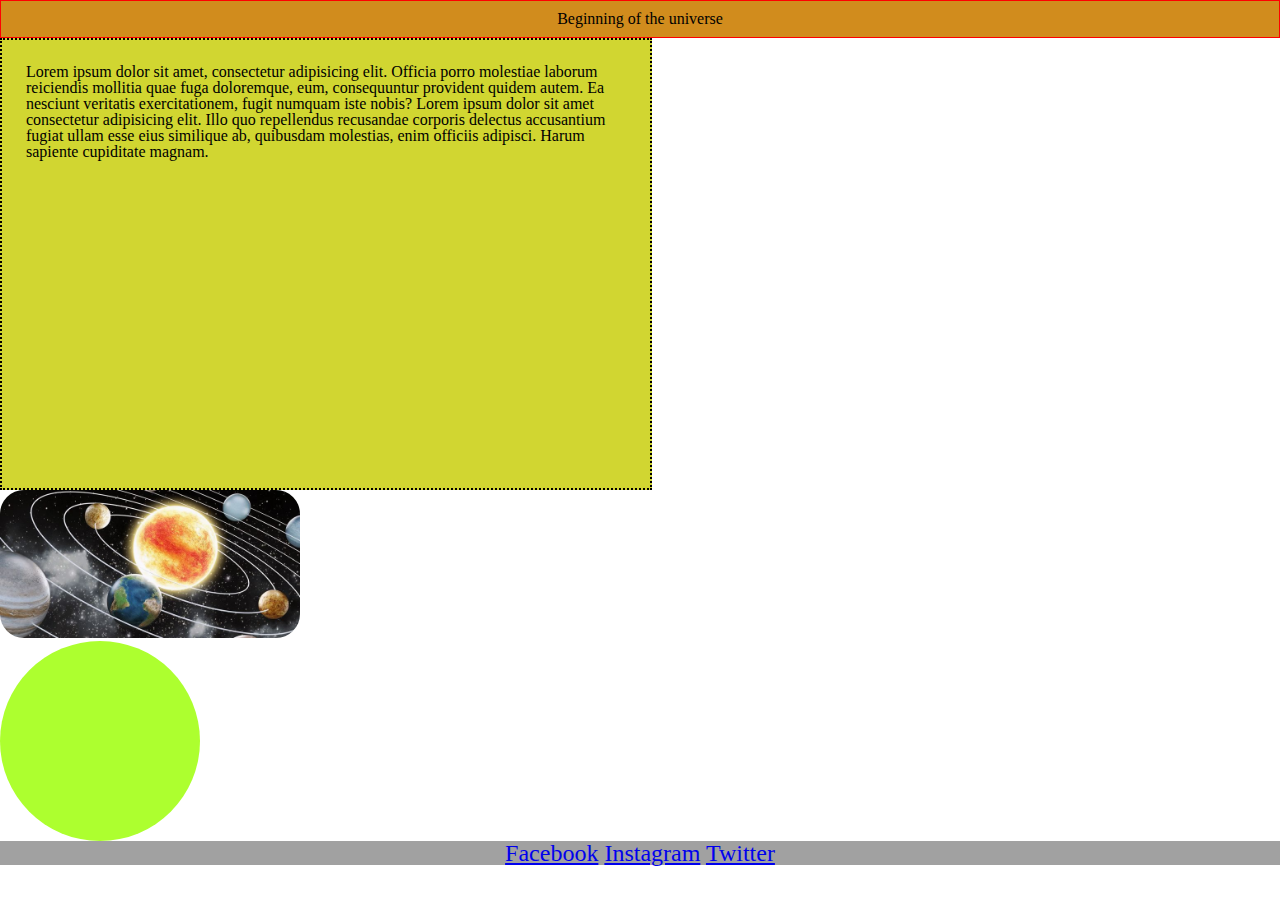
<file: block-BHaaap/index.html>
<!---

### Create a web page with the following characteristics:

1. Heading element(h1) should be at the top of the page.
2. After the heading, there should be a paragraph.
3. After the paragraph add an image having all the corner rounded.
4. Below the image, there should be a circle with red background.
5. At the bottom of the page, there must be a footer containing few links.
6. The H1 has 1px red solid borders, background color #D18C1D, and 10px of space between the content and the border (padding)
7. The paragraph is contained in 600px by 400px boxes with 2px black dotted borders and background color #D1D631
8. Links have a 3px blue dashed border on the bottom only and background color web 

- Using CSS resets is necessary.
- Use semantic tags and keep the nesting and indentation proper.

--->
<!DOCTYPE html>
<html lang="en">
<head>
    <meta charset="UTF-8">
    <meta http-equiv="X-UA-Compatible" content="IE=edge">
    <meta name="viewport" content="width=device-width, initial-scale=1.0">
    <link rel="stylesheet" href="stylesheet.css">
    <title>assignment level 1 | box model</title>
    <header>
        <h1>Beginning of the universe</h1>
        <main>
            <section>
        <p class="box">Lorem ipsum dolor sit amet, consectetur adipisicing elit. Officia porro molestiae laborum reiciendis mollitia quae fuga doloremque, 
        eum, consequuntur provident quidem autem. Ea nesciunt veritatis exercitationem, fugit numquam iste nobis?
        Lorem ipsum dolor sit amet consectetur adipisicing elit. Illo quo repellendus recusandae corporis delectus accusantium fugiat ullam esse eius
        similique ab, quibusdam molestias, enim officiis adipisci. Harum sapiente cupiditate magnam.</p>
        <img src="media/solar system.jpg" alt="solar system">
        <div class="circle"></div>
        </section>
        </main>
    </header>
    <footer class="footer">
        <div>
            <a href="#">Facebook</a>
            <a href="#">Instagram</a>
            <a href="#">Twitter</a>
        </div>        
    </footer>
</head>
<body>
    
</body>
</html>
</file>
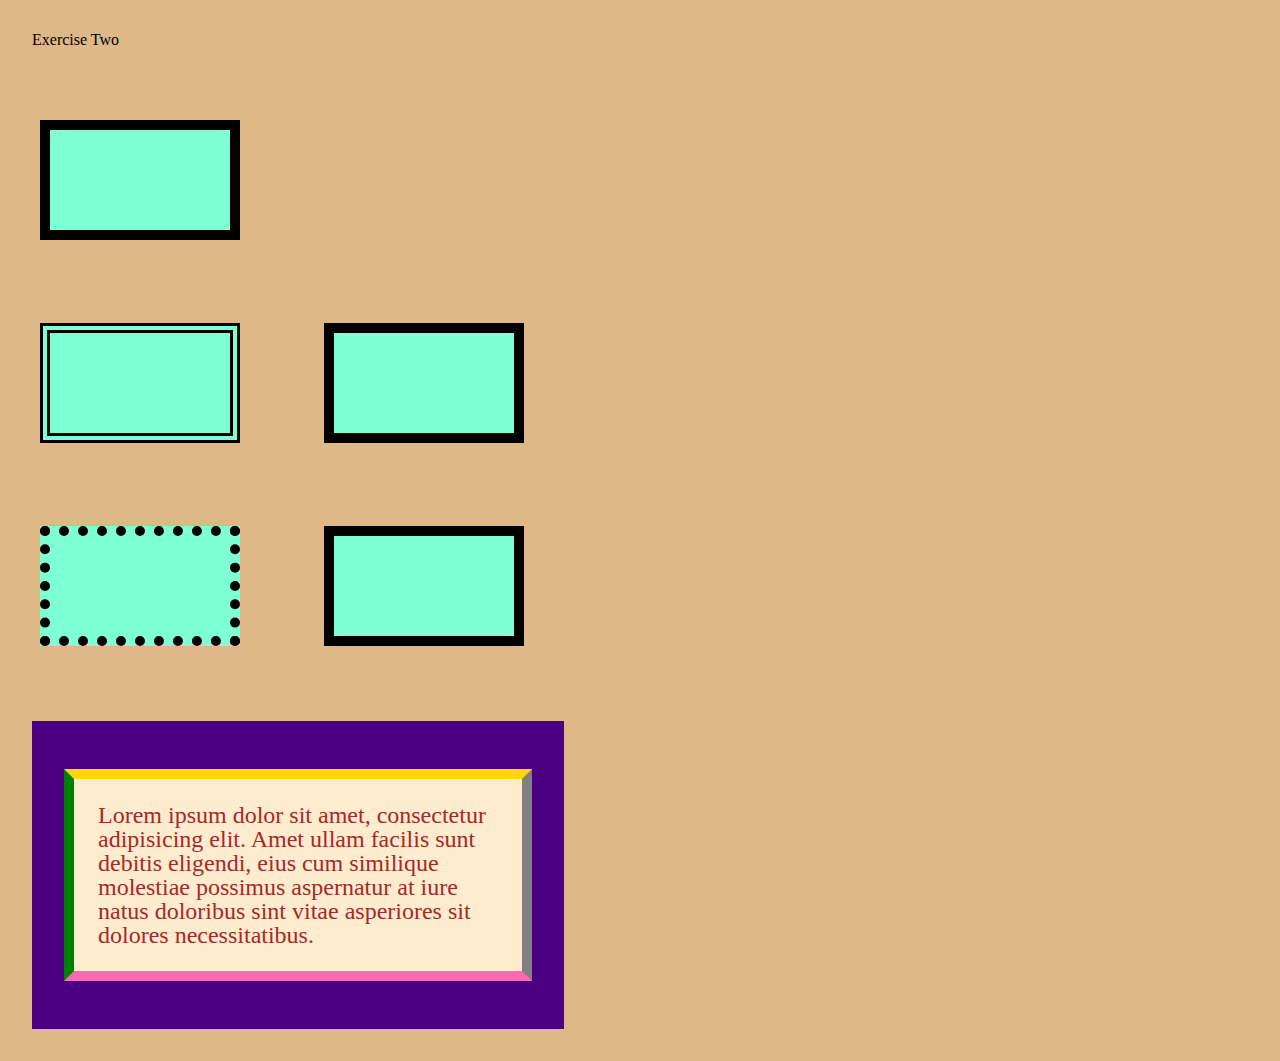
<file: block-BHaaaq/index.html>
<!---
### Create a page according to the layout shown below

![Box Model Exercise 2](https://raw.githubusercontent.com/suraj122/AC-STYLE-images/master/box-model/ex-2.png)
- Using CSS resets is necessary.
- Use semantic tags and keep the nesting and indentation proper.
--->
<!DOCTYPE html>
<html lang="en">
<head>
    <meta charset="UTF-8">
    <meta http-equiv="X-UA-Compatible" content="IE=edge">
    <meta name="viewport" content="width=device-width, initial-scale=1.0">
    <link rel="stylesheet" href="stylesheet.css">
    <title>assignment 2 | layout</title>
</head>
<body>
    <header>
        <h1>Exercise Two</h1>
    </header>
        <main>
            <section>
                <div class="box solid"></div>
                <div>
                <div class="box double"></div>
                <div class="box dashesd"></div>
                </div>  
                <div>
                <div class="box dotted"></div>
                <div class="box no-border"></div>
                </div>
        </main>
            </section>
            <section>
                <div class="para-container">
                    <p>Lorem ipsum dolor sit amet, consectetur adipisicing elit. Amet ullam facilis sunt debitis eligendi, eius cum similique molestiae possimus aspernatur at iure natus doloribus sint vitae asperiores sit dolores necessitatibus.</p>
                </div>
            </section>
</body>
</html>
</file>
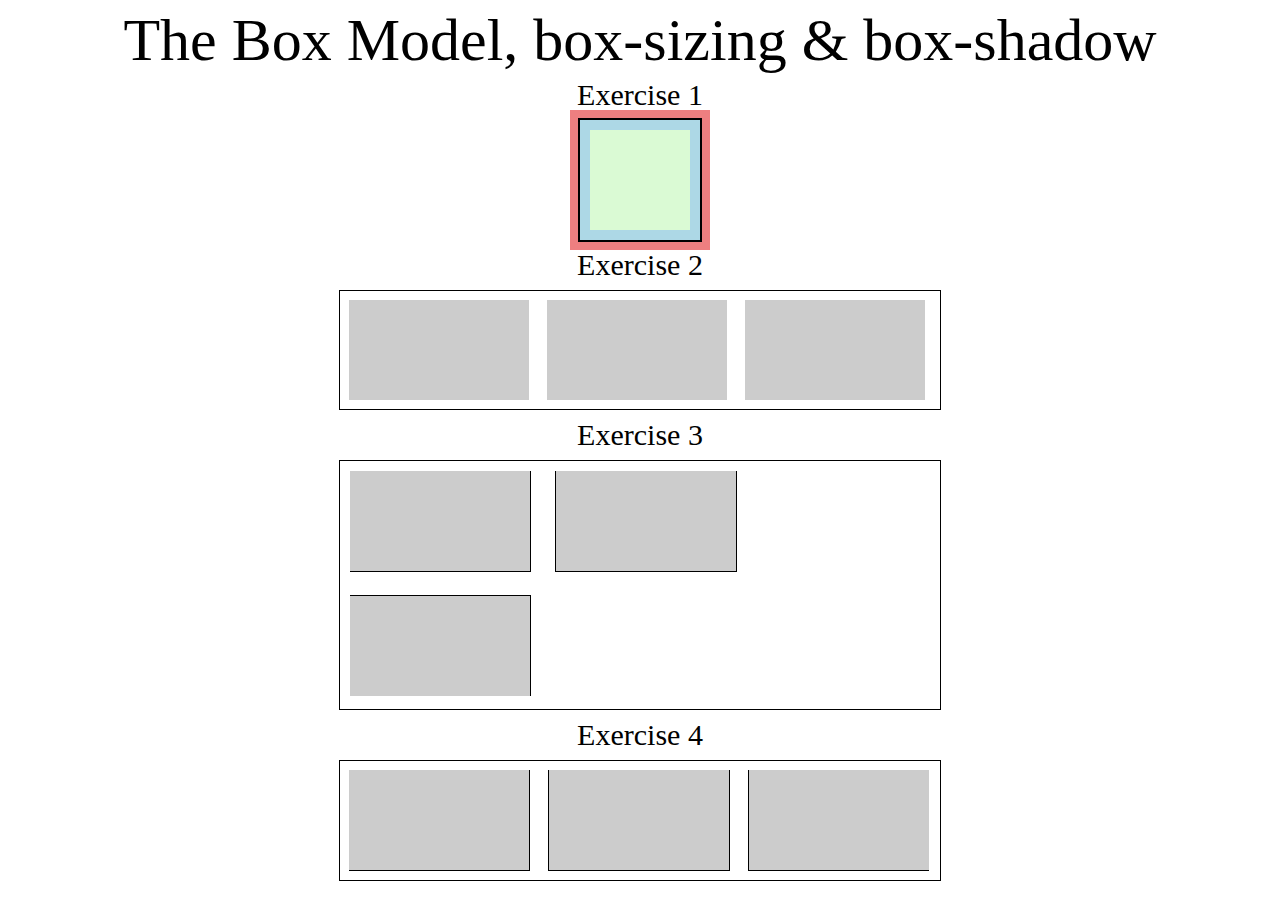
<file: block-BHaaau/index.html>
<!---
### Create a page according to the layout shown below

![Box Model Exercise 6](https://raw.githubusercontent.com/suraj122/AC-STYLE-images/master/box-model/ex-6.png)

#### Problems for exercise 2 in the layout

- Each parent container has width of 600px and border of 1px;
- Each children box has width 180px and height 100px as well as margin of 10px;
- Each child box which is having border has border-width 1px.
- Note in the first container the boxes do not have any border.

- Using CSS resets is necessary.
- Use semantic tags and keep the nesting and indentation proper.
--->
<!DOCTYPE html>
<html lang="en">
<head>
    <meta charset="UTF-8">
    <meta http-equiv="X-UA-Compatible" content="IE=edge">
    <meta name="viewport" content="width=device-width, initial-scale=1.0">
    <link rel="stylesheet" href="stylesheet.css">
    <title>assignment 3 | box Model sizing & shadow</title>
</head>
<body>
    <header>The Box Model, box-sizing & box-shadow</header>
    <main>
        <h1>Exercise 1</h1>
        <div class="box"></div>
    </main>
    <h2>Exercise 2</h2>
    <div class="border">
        <div class="box1"></div>
        <div class="box1"></div>
        <div class="box1"></div>
    </div>
    <h2>Exercise 3</h2>
    <div class="border1">
        <div class="box2"></div>
        <div class="box3"></div>
        <div class="box4"></div>
    </div>
    <h2>Exercise 4</h2>
    <div class="border">
        <span class="box1 box_border_1"></span>
        <span class="box1 box_border_2"></span>
        <span class="box1 box_border_3"></span>
    </div>
</body>
</html>
</file>
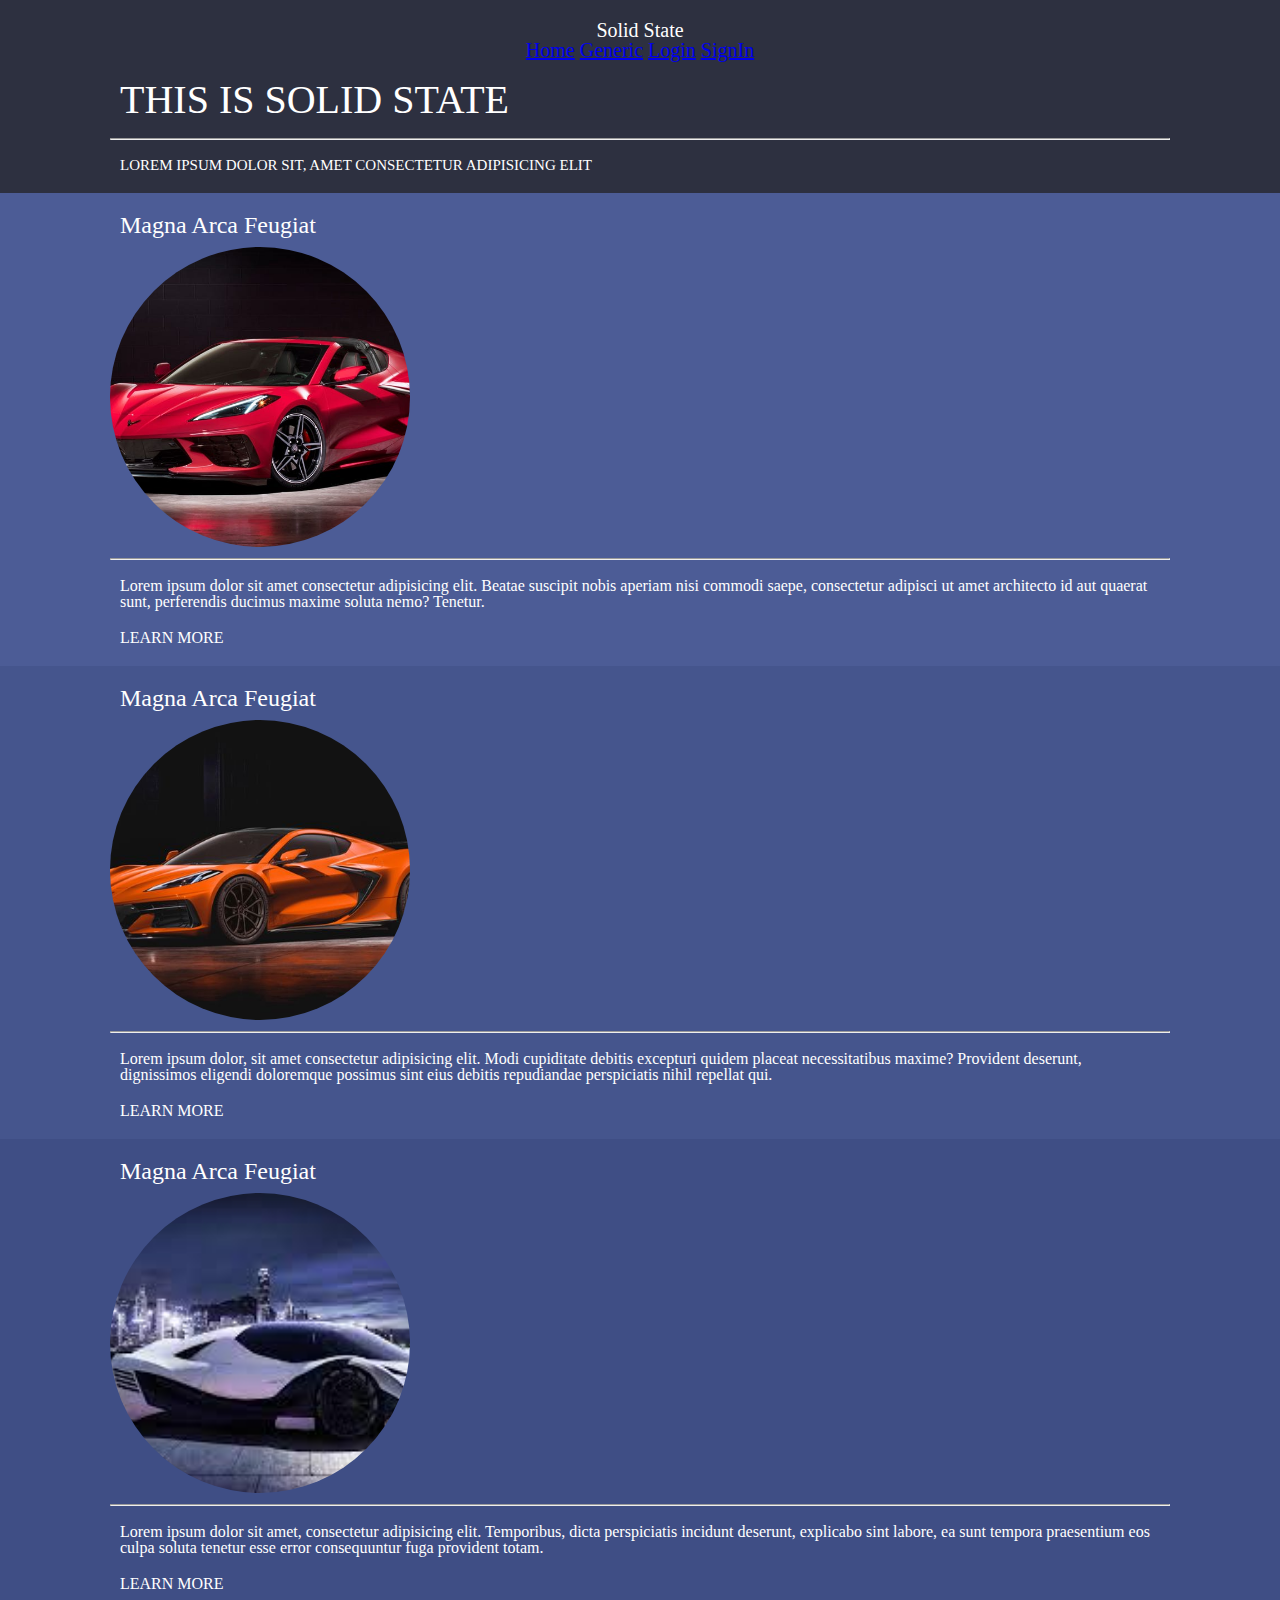
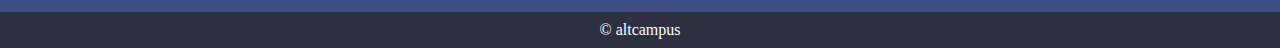
<file: block-BHaaav/index.html>
<!---
### Create a page according to the layout shown below

![Box Model Exercise 7](https://raw.githubusercontent.com/suraj122/AC-STYLE-images/master/box-model/ex-7.png)

- Using CSS resets is necessary.
- Use semantic tags and keep the nesting and indentation proper.

--->
<!DOCTYPE html>
<html lang="en">
<head>
    <meta charset="UTF-8">
    <meta http-equiv="X-UA-Compatible" content="IE=edge">
    <meta name="viewport" content="width=device-width, initial-scale=1.0">
    <link rel="stylesheet" href="stylesheet.css">
    <title>Assignment 4 | box model</title>
</head>
<body>
    <header>
        <div class="margin">
    <div class="solid">
            <h1>Solid State</h1>
        <div>
            <a href="#">Home</a>
            <a href="#">Generic</a>
            <a href="#">login</a>
            <a href="#">SignIn</a>
        </div>
    </div>
        <h2>This is solid State</h2>
        <hr>
        <h3>Lorem ipsum dolor sit, amet consectetur adipisicing elit</h3>
        </div>
    </div>
    </header>
    <section>
        <div class="margin">
        <h4>Magna Arca Feugiat</h4>
        <img src="media/car1.jpeg" alt="car1">
        <hr>
        <p>Lorem ipsum dolor sit amet consectetur adipisicing elit. Beatae suscipit nobis aperiam nisi commodi saepe, consectetur adipisci ut amet architecto id aut quaerat sunt, perferendis ducimus maxime soluta nemo? Tenetur.</p>
        <p>LEARN MORE</p>
        </div>
    </section>
    <section class="section1">
        <div class="margin">
        <h4>Magna Arca Feugiat</h4>
        <img src="media/Car2.jpg" alt="Car2">
        <hr>
        <p>Lorem ipsum dolor, sit amet consectetur adipisicing elit. Modi cupiditate debitis excepturi quidem placeat necessitatibus maxime? Provident deserunt, dignissimos eligendi doloremque possimus sint eius debitis repudiandae perspiciatis nihil repellat qui.</p>
        <P>LEARN MORE</P>
        </div>
    </section>
    <section class="section2">
        <div class="margin">
        <h4>Magna Arca Feugiat</h4>
        <img src="media/car3.jpeg" alt="car3">
        <hr>
        <p>Lorem ipsum dolor sit amet, consectetur adipisicing elit. Temporibus, dicta perspiciatis incidunt deserunt, explicabo sint labore, ea sunt tempora praesentium eos culpa soluta tenetur esse error consequuntur fuga provident totam.</p>
        <p>LEARN MORE</p>
        </div>
    </section>
    <footer>
        <small>&copy; altcampus</small>
    </footer> 
</body>
</html>
</file>
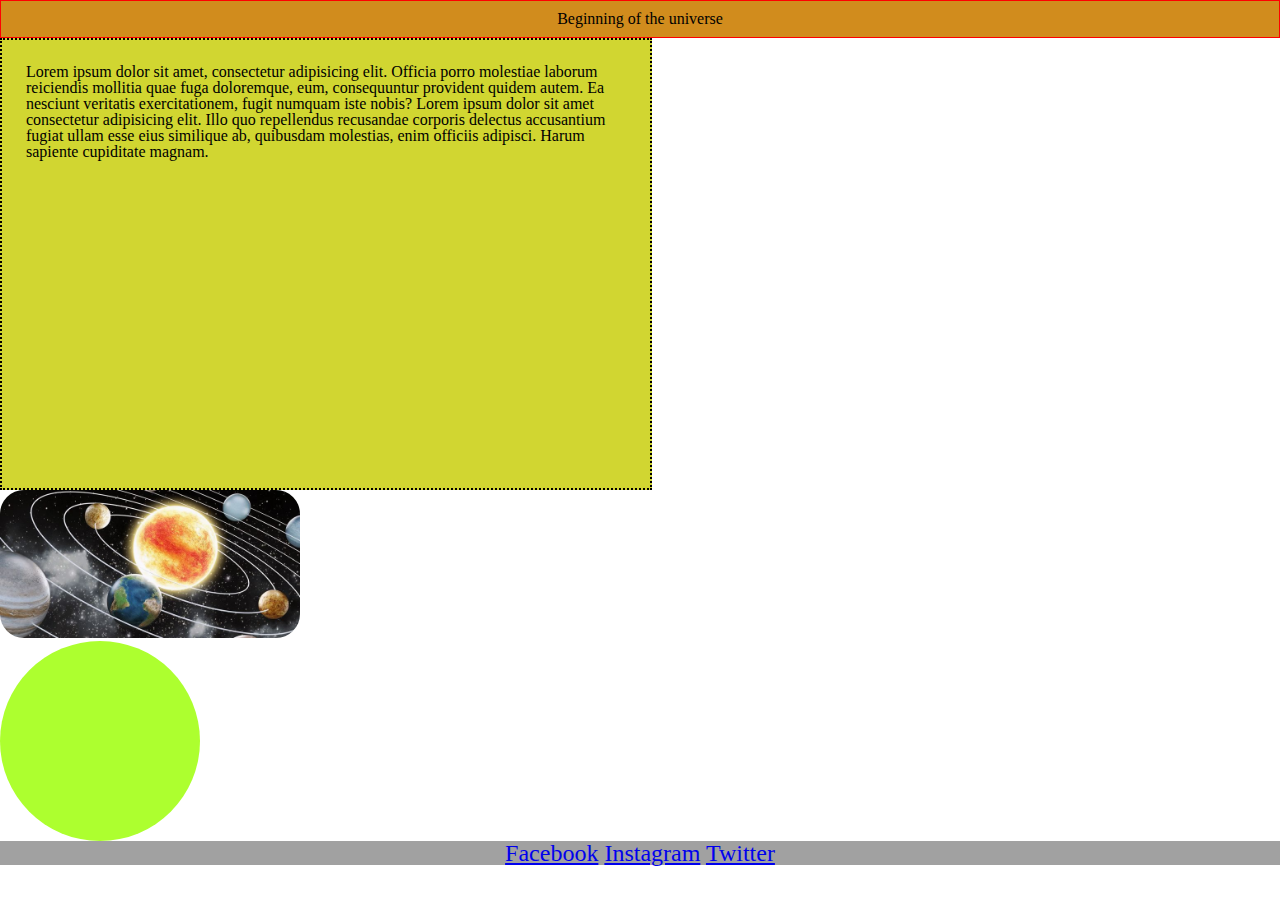
<file: block-BHaaap/media/assignment level 1 _ box model.html>
<!DOCTYPE html>
<!-- saved from url=(0045)http://127.0.0.1:5500/block-BHaaap/index.html -->
<html lang="en"><head><meta http-equiv="Content-Type" content="text/html; charset=UTF-8">
    
    <meta http-equiv="X-UA-Compatible" content="IE=edge">
    <meta name="viewport" content="width=device-width, initial-scale=1.0">
    
    <title>assignment level 1 | box model</title>
    <link rel="stylesheet" href="./assignment level 1 _ box model_files/stylesheet.css"></head><body><header>
        <h1>Beginning of the universe</h1>
        <main>
            <section>
        <p class="box">Lorem ipsum dolor sit amet, consectetur adipisicing elit. Officia porro molestiae laborum reiciendis mollitia quae fuga doloremque, 
        eum, consequuntur provident quidem autem. Ea nesciunt veritatis exercitationem, fugit numquam iste nobis?
        Lorem ipsum dolor sit amet consectetur adipisicing elit. Illo quo repellendus recusandae corporis delectus accusantium fugiat ullam esse eius
        similique ab, quibusdam molestias, enim officiis adipisci. Harum sapiente cupiditate magnam.</p>
        <img src="./assignment level 1 _ box model_files/solar system.jpg" alt="solar system">
        <div class="circle"></div>
        </section>
        </main>
    </header>
    <footer class="footer">
        <div>
            <a href="http://127.0.0.1:5500/block-BHaaap/index.html#">Facebook</a>
            <a href="http://127.0.0.1:5500/block-BHaaap/index.html#">Instagram</a>
            <a href="http://127.0.0.1:5500/block-BHaaap/index.html#">Twitter</a>
        </div>        
    </footer>


    
<!-- Code injected by live-server -->
<script type="text/javascript">
	// <![CDATA[  <-- For SVG support
	if ('WebSocket' in window) {
		(function () {
			function refreshCSS() {
				var sheets = [].slice.call(document.getElementsByTagName("link"));
				var head = document.getElementsByTagName("head")[0];
				for (var i = 0; i < sheets.length; ++i) {
					var elem = sheets[i];
					var parent = elem.parentElement || head;
					parent.removeChild(elem);
					var rel = elem.rel;
					if (elem.href && typeof rel != "string" || rel.length == 0 || rel.toLowerCase() == "stylesheet") {
						var url = elem.href.replace(/(&|\?)_cacheOverride=\d+/, '');
						elem.href = url + (url.indexOf('?') >= 0 ? '&' : '?') + '_cacheOverride=' + (new Date().valueOf());
					}
					parent.appendChild(elem);
				}
			}
			var protocol = window.location.protocol === 'http:' ? 'ws://' : 'wss://';
			var address = protocol + window.location.host + window.location.pathname + '/ws';
			var socket = new WebSocket(address);
			socket.onmessage = function (msg) {
				if (msg.data == 'reload') window.location.reload();
				else if (msg.data == 'refreshcss') refreshCSS();
			};
			if (sessionStorage && !sessionStorage.getItem('IsThisFirstTime_Log_From_LiveServer')) {
				console.log('Live reload enabled.');
				sessionStorage.setItem('IsThisFirstTime_Log_From_LiveServer', true);
			}
		})();
	}
	else {
		console.error('Upgrade your browser. This Browser is NOT supported WebSocket for Live-Reloading.');
	}
	// ]]>
</script>

</body></html>
</file>
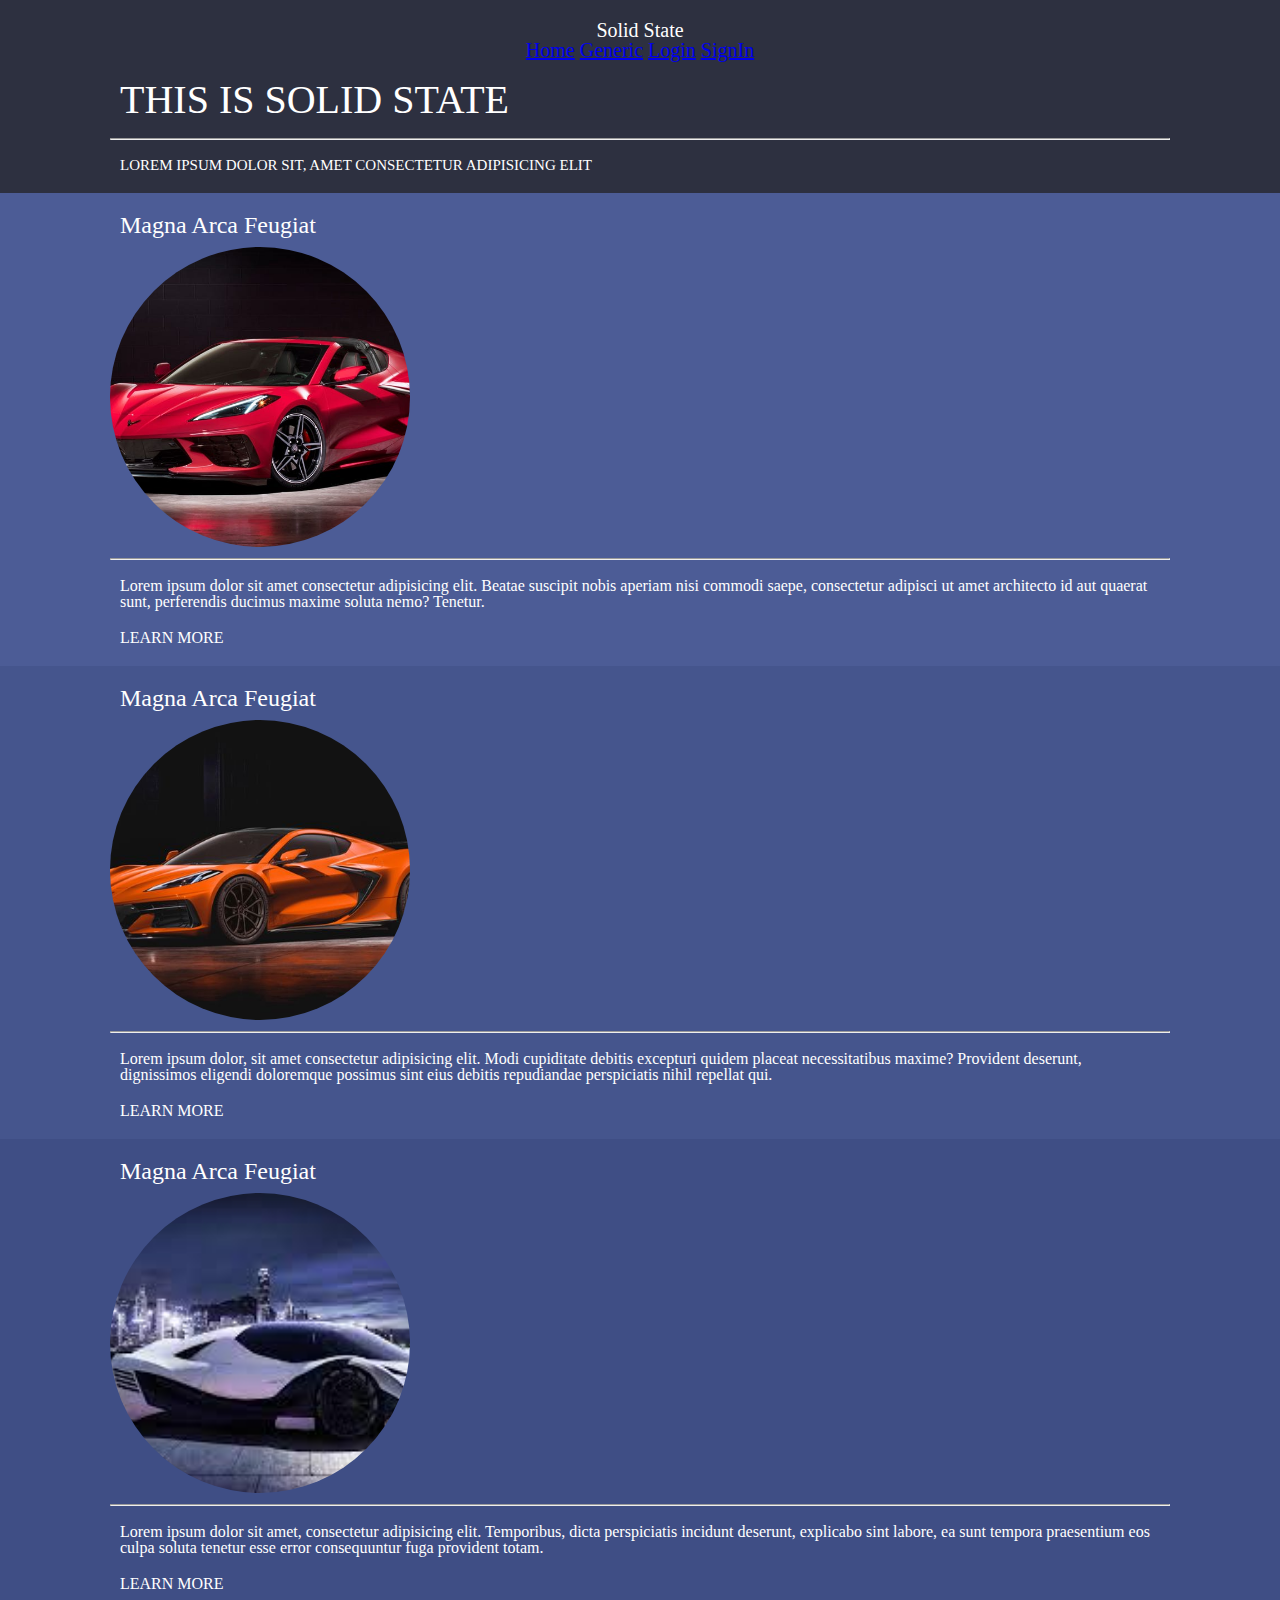
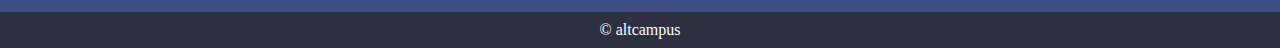
<file: block-BHaaav/media/Assignment 4 _ box model.html>
<!DOCTYPE html>
<!-- saved from url=(0045)http://127.0.0.1:5500/block-BHaaav/index.html -->
<html lang="en"><head><meta http-equiv="Content-Type" content="text/html; charset=UTF-8">
    
    <meta http-equiv="X-UA-Compatible" content="IE=edge">
    <meta name="viewport" content="width=device-width, initial-scale=1.0">
    <link rel="stylesheet" href="./Assignment 4 _ box model_files/stylesheet.css">
    <title>Assignment 4 | box model</title>
</head>
<body>
    <header>
        <div class="margin">
    <div class="solid">
            <h1>Solid State</h1>
        <div>
            <a href="http://127.0.0.1:5500/block-BHaaav/index.html#">Home</a>
            <a href="http://127.0.0.1:5500/block-BHaaav/index.html#">Generic</a>
            <a href="http://127.0.0.1:5500/block-BHaaav/index.html#">login</a>
            <a href="http://127.0.0.1:5500/block-BHaaav/index.html#">SignIn</a>
        </div>
    </div>
        <h2>This is solid State</h2>
        <hr>
        <h3>Lorem ipsum dolor sit, amet consectetur adipisicing elit</h3>
        </div>
    
    </header>
    <section>
        <div class="margin">
        <h4>Magna Arca Feugiat</h4>
        <img src="./Assignment 4 _ box model_files/car1.jpeg" alt="car1">
        <hr>
        <p>Lorem ipsum dolor sit amet consectetur adipisicing elit. Beatae suscipit nobis aperiam nisi commodi saepe, consectetur adipisci ut amet architecto id aut quaerat sunt, perferendis ducimus maxime soluta nemo? Tenetur.</p>
        <p>LEARN MORE</p>
        </div>
    </section>
    <section class="section1">
        <div class="margin">
        <h4>Magna Arca Feugiat</h4>
        <img src="./Assignment 4 _ box model_files/Car2.jpg" alt="Car2">
        <hr>
        <p>Lorem ipsum dolor, sit amet consectetur adipisicing elit. Modi cupiditate debitis excepturi quidem placeat necessitatibus maxime? Provident deserunt, dignissimos eligendi doloremque possimus sint eius debitis repudiandae perspiciatis nihil repellat qui.</p>
        <p>LEARN MORE</p>
        </div>
    </section>
    <section class="section2">
        <div class="margin">
        <h4>Magna Arca Feugiat</h4>
        <img src="./Assignment 4 _ box model_files/car3.jpeg" alt="car3">
        <hr>
        <p>Lorem ipsum dolor sit amet, consectetur adipisicing elit. Temporibus, dicta perspiciatis incidunt deserunt, explicabo sint labore, ea sunt tempora praesentium eos culpa soluta tenetur esse error consequuntur fuga provident totam.</p>
        <p>LEARN MORE</p>
        </div>
    </section>
    <footer>
        <small>© altcampus</small>
    </footer> 
<!-- Code injected by live-server -->
<script type="text/javascript">
	// <![CDATA[  <-- For SVG support
	if ('WebSocket' in window) {
		(function () {
			function refreshCSS() {
				var sheets = [].slice.call(document.getElementsByTagName("link"));
				var head = document.getElementsByTagName("head")[0];
				for (var i = 0; i < sheets.length; ++i) {
					var elem = sheets[i];
					var parent = elem.parentElement || head;
					parent.removeChild(elem);
					var rel = elem.rel;
					if (elem.href && typeof rel != "string" || rel.length == 0 || rel.toLowerCase() == "stylesheet") {
						var url = elem.href.replace(/(&|\?)_cacheOverride=\d+/, '');
						elem.href = url + (url.indexOf('?') >= 0 ? '&' : '?') + '_cacheOverride=' + (new Date().valueOf());
					}
					parent.appendChild(elem);
				}
			}
			var protocol = window.location.protocol === 'http:' ? 'ws://' : 'wss://';
			var address = protocol + window.location.host + window.location.pathname + '/ws';
			var socket = new WebSocket(address);
			socket.onmessage = function (msg) {
				if (msg.data == 'reload') window.location.reload();
				else if (msg.data == 'refreshcss') refreshCSS();
			};
			if (sessionStorage && !sessionStorage.getItem('IsThisFirstTime_Log_From_LiveServer')) {
				console.log('Live reload enabled.');
				sessionStorage.setItem('IsThisFirstTime_Log_From_LiveServer', true);
			}
		})();
	}
	else {
		console.error('Upgrade your browser. This Browser is NOT supported WebSocket for Live-Reloading.');
	}
	// ]]>
</script>
</body></html>
</file>
<file: block-BHaaav/stylesheet.css>
html, body, div, span, applet, object, iframe,
h1, h2, h3, h4, h5, h6, p, blockquote, pre,
a, abbr, acronym, address, big, cite, code,
del, dfn, em, img, ins, kbd, q, s, samp,
small, strike, strong, sub, sup, tt, var,
b, u, i, center,
dl, dt, dd, ol, ul, li,
fieldset, form, label, legend,
table, caption, tbody, tfoot, thead, tr, th, td,
article, aside, canvas, details, embed, 
figure, figcaption, footer, header, hgroup, 
menu, nav, output, ruby, section, summary,
time, mark, audio, video {
	margin: 0;
	padding: 0;
	border: 0;
	font-size: 100%;
	font: inherit;
	vertical-align: baseline;
}
/* HTML5 display-role reset for older browsers */
article, aside, details, figcaption, figure, 
footer, header, hgroup, menu, nav, section {
	display: block;
}
body {
	line-height: 1;
}
ol, ul {
	list-style: none;
}
blockquote, q {
	quotes: none;
}
blockquote:before, blockquote:after,
q:before, q:after {
	content: '';
	content: none;
}
table {
	border-collapse: collapse;
	border-spacing: 0;
}
/* Custom Styles */
body {
    color: white;
}
.margin {
    margin-left: 100px;
    margin-right: 100px;
    padding: 10px;
}
header {
    background-color: rgb(45,48,64);
}    
.solid {
     text-align: center;
     font-size: 20px;
     text-transform: capitalize;
     padding: 10px;
}
h2 {
    font-size: 40px;
    text-transform: uppercase;
    padding: 10px
}
h3 {
    font-size: 15px;
    text-transform: uppercase;
    padding: 10px;
}

section{
    background-color: rgb(76,92,150);
}
h4 {
    font-size: 24px;
    padding: 10px;
}
img {
    width: 300px;
    height: 300px;
    object-fit: cover;
    border-radius: 50%;
}
.section1 {
    background-color: rgb(69,85,141);
} 
.section2 {
    background-color: rgb(63,78,133);
}
footer {
    background-color: rgb(45,48,64);
    text-align: center;
    padding: 10px;
}
p {
    padding: 10px;
}
</file>
<file: block-BHaaav/media/Assignment 4 _ box model_files/stylesheet.css>
html, body, div, span, applet, object, iframe,
h1, h2, h3, h4, h5, h6, p, blockquote, pre,
a, abbr, acronym, address, big, cite, code,
del, dfn, em, img, ins, kbd, q, s, samp,
small, strike, strong, sub, sup, tt, var,
b, u, i, center,
dl, dt, dd, ol, ul, li,
fieldset, form, label, legend,
table, caption, tbody, tfoot, thead, tr, th, td,
article, aside, canvas, details, embed, 
figure, figcaption, footer, header, hgroup, 
menu, nav, output, ruby, section, summary,
time, mark, audio, video {
	margin: 0;
	padding: 0;
	border: 0;
	font-size: 100%;
	font: inherit;
	vertical-align: baseline;
}
/* HTML5 display-role reset for older browsers */
article, aside, details, figcaption, figure, 
footer, header, hgroup, menu, nav, section {
	display: block;
}
body {
	line-height: 1;
}
ol, ul {
	list-style: none;
}
blockquote, q {
	quotes: none;
}
blockquote:before, blockquote:after,
q:before, q:after {
	content: '';
	content: none;
}
table {
	border-collapse: collapse;
	border-spacing: 0;
}
/* Custom Styles */
body {
    color: white;
}
.margin {
    margin-left: 100px;
    margin-right: 100px;
    padding: 10px;
}
header {
    background-color: rgb(45,48,64);
}    
.solid {
     text-align: center;
     font-size: 20px;
     text-transform: capitalize;
     padding: 10px;
}
h2 {
    font-size: 40px;
    text-transform: uppercase;
    padding: 10px
}
h3 {
    font-size: 15px;
    text-transform: uppercase;
    padding: 10px;
}

section{
    background-color: rgb(76,92,150);
}
h4 {
    font-size: 24px;
    padding: 10px;
}
img {
    width: 300px;
    height: 300px;
    object-fit: cover;
    border-radius: 50%;
}
.section1 {
    background-color: rgb(69,85,141);
} 
.section2 {
    background-color: rgb(63,78,133);
}
footer {
    background-color: rgb(45,48,64);
    text-align: center;
    padding: 10px;
}
p {
    padding: 10px;
}
</file>
<file: block-BHaaap/stylesheet.css>
/* http://meyerweb.com/eric/tools/css/reset/ 
   v2.0 | 20110126
   License: none (public domain)
*/

html, body, div, span, applet, object, iframe,
h1, h2, h3, h4, h5, h6, p, blockquote, pre,
a, abbr, acronym, address, big, cite, code,
del, dfn, em, img, ins, kbd, q, s, samp,
small, strike, strong, sub, sup, tt, var,
b, u, i, center,
dl, dt, dd, ol, ul, li,
fieldset, form, label, legend,
table, caption, tbody, tfoot, thead, tr, th, td,
article, aside, canvas, details, embed, 
figure, figcaption, footer, header, hgroup, 
menu, nav, output, ruby, section, summary,
time, mark, audio, video {
	margin: 0;
	padding: 0;
	border: 0;
	font-size: 100%;
	font: inherit;
	vertical-align: baseline;
}
/* HTML5 display-role reset for older browsers */
article, aside, details, figcaption, figure, 
footer, header, hgroup, menu, nav, section {
	display: block;
}
body {
	line-height: 1;
}
ol, ul {
	list-style: none;
}
blockquote, q {
	quotes: none;
}
blockquote:before, blockquote:after,
q:before, q:after {
	content: '';
	content: none;
}
table {
	border-collapse: collapse;
	border-spacing: 0;
}

/* custom styles */

img {
    width: 300px;
    border-radius: 24px;
}

.circle {
    width: 200px;
    height: 200px;
    border-radius: 50%;
    background-color: greenyellow;
}

h1 {
    border: 1px solid red;
    background-color: #D18C1D;
    padding: 10px;
    text-align: center;
}
.box {
    background-color:  #D1D631;
    width: 600px;
    height: 400px;
    border: 2px dotted black;
    padding: 24px;
}
/* footer */
.footer {
    border: 3px blue;
    background-color: #A1A1A1;
    text-align: center;
    font-size: 24px;
}
</file>
<file: block-BHaaaq/stylesheet.css>
/* http://meyerweb.com/eric/tools/css/reset/ 
   v2.0 | 20110126
   License: none (public domain)
*/

html, body, div, span, applet, object, iframe,
h1, h2, h3, h4, h5, h6, p, blockquote, pre,
a, abbr, acronym, address, big, cite, code,
del, dfn, em, img, ins, kbd, q, s, samp,
small, strike, strong, sub, sup, tt, var,
b, u, i, center,
dl, dt, dd, ol, ul, li,
fieldset, form, label, legend,
table, caption, tbody, tfoot, thead, tr, th, td,
article, aside, canvas, details, embed, 
figure, figcaption, footer, header, hgroup, 
menu, nav, output, ruby, section, summary,
time, mark, audio, video {
	margin: 0;
	padding: 0;
	border: 0;
	font-size: 100%;
	font: inherit;
	vertical-align: baseline;
}
/* HTML5 display-role reset for older browsers */
article, aside, details, figcaption, figure, 
footer, header, hgroup, menu, nav, section {
	display: block;
}
body {
	line-height: 1;
}
ol, ul {
	list-style: none;
}
blockquote, q {
	quotes: none;
}
blockquote:before, blockquote:after,
q:before, q:after {
	content: '';
	content: none;
}
table {
	border-collapse: collapse;
	border-spacing: 0;
}
/* Custom Style */
h1 {
    margin: 32px;
}
.box {
    width: 180px;
    height: 100px;
    background-color: aquamarine;
	border: 10px solid black;
	display: inline-block;
	margin: 40px;
}
body {
    background-color: burlywood;
}
.double {
	border-style: double;
}
.dashed {
	border-style: dashed;
}
.dotted {
	border-style: dotted;
}
.none {
	border: 0;
}
p {
	width: 400px;
	background-color: blanchedalmond;
	font-size: 24px;
	color: brown;
	padding: 24px;
	border-top: 10px solid gold;
	border-right: 10px solid gray;
	border-bottom: 10px solid hotpink;
	border-left: 10px solid green;
}
.para-container {
	background-color: indigo;
	padding: 48px 32px;
	display: inline-block;
	margin: 32px;
}
</file>
<file: block-BHaaau/stylesheet.css>
/* http://meyerweb.com/eric/tools/css/reset/ 
   v2.0 | 20110126
   License: none (public domain)
*/

html, body, div, span, applet, object, iframe,
h1, h2, h3, h4, h5, h6, p, blockquote, pre,
a, abbr, acronym, address, big, cite, code,
del, dfn, em, img, ins, kbd, q, s, samp,
small, strike, strong, sub, sup, tt, var,
b, u, i, center,
dl, dt, dd, ol, ul, li,
fieldset, form, label, legend,
table, caption, tbody, tfoot, thead, tr, th, td,
article, aside, canvas, details, embed, 
figure, figcaption, footer, header, hgroup, 
menu, nav, output, ruby, section, summary,
time, mark, audio, video {
	margin: 0;
	padding: 0;
	border: 0;
	font-size: 100%;
	font: inherit;
	vertical-align: baseline;
}
/* HTML5 display-role reset for older browsers */
article, aside, details, figcaption, figure, 
footer, header, hgroup, menu, nav, section {
	display: block;
}
body {
	line-height: 1;
}
ol, ul {
	list-style: none;
}
blockquote, q {
	quotes: none;
}
blockquote:before, blockquote:after,
q:before, q:after {
	content: '';
	content: none;
}
table {
	border-collapse: collapse;
	border-spacing: 0;
}
/* Custom Styles */
header{
	text-align: center;
	font-size: 60px;
	margin: 10px;
}
h1 {
	text-align: center;
	font-size: 30px;
	margin: 10px;
}

.box {
	width: 100px;
	height: 100px;
	background-color: rgb(218,250,212);
	border: 10px solid rgb(173,216,230);
	outline: 2px solid black;
	box-shadow: 0px 0px 0px 10px rgb(237,127,128);
	margin: 0 auto;
	text-align: center;
}
.border {
	border: 1px solid black;
	width: 600px;
	margin: 0px auto;
	font-size: 0px;
}
h2 {
	text-align: center;
	font-size: 30px;
	margin: 10px;
}
.box1 {
	width: 180px;
	height: 100px;
	display: inline-block;
	background-color: rgb(204,204,204);
	margin: 9px;
	font-size: 0px;

}
.border1 {
	border: 1px solid black;
	width: 600px;
	margin: 0px auto;
}
.box2 {
	width: 180px;
	height: 100px;
	display: inline-block;
	background-color: rgb(204,204,204);
	margin: 10px;
	border-bottom: 1px solid black;
	border-right: 1px solid black;
}
.box3 {
	width: 180px;
	height: 100px;
	display: inline-block;
	background-color: rgb(204,204,204);
	margin: 10px;
	border-bottom: 1px solid black;
	border-right: 1px solid black;
	border-left: 1px solid black;
}
.box4 {
	width: 180px;
	height: 100px;
	display: inline-block;
	background-color: rgb(204,204,204);
	margin: 10px;
	border-top: 1px solid black;
	border-right: 1px solid black;
}
.box_border_1 {
	border-bottom: 1px solid black;
	border-right: 1px solid black;
	font-size: 0px;
}
.box_border_2 {
	border-bottom: 1px solid black;
	border-right: 1px solid black;
	border-left: 1px solid black;
	font-size: 0px;

}
.box_border_3 {
	border-bottom: 1px solid black;
	border-left: 1px solid black;
	font-size: 0px;
}
</file>
<file: block-BHaaap/media/assignment level 1 _ box model_files/stylesheet.css>
/* http://meyerweb.com/eric/tools/css/reset/ 
   v2.0 | 20110126
   License: none (public domain)
*/

html, body, div, span, applet, object, iframe,
h1, h2, h3, h4, h5, h6, p, blockquote, pre,
a, abbr, acronym, address, big, cite, code,
del, dfn, em, img, ins, kbd, q, s, samp,
small, strike, strong, sub, sup, tt, var,
b, u, i, center,
dl, dt, dd, ol, ul, li,
fieldset, form, label, legend,
table, caption, tbody, tfoot, thead, tr, th, td,
article, aside, canvas, details, embed, 
figure, figcaption, footer, header, hgroup, 
menu, nav, output, ruby, section, summary,
time, mark, audio, video {
	margin: 0;
	padding: 0;
	border: 0;
	font-size: 100%;
	font: inherit;
	vertical-align: baseline;
}
/* HTML5 display-role reset for older browsers */
article, aside, details, figcaption, figure, 
footer, header, hgroup, menu, nav, section {
	display: block;
}
body {
	line-height: 1;
}
ol, ul {
	list-style: none;
}
blockquote, q {
	quotes: none;
}
blockquote:before, blockquote:after,
q:before, q:after {
	content: '';
	content: none;
}
table {
	border-collapse: collapse;
	border-spacing: 0;
}

/* custom styles */

img {
    width: 300px;
    border-radius: 24px;
}

.circle {
    width: 200px;
    height: 200px;
    border-radius: 50%;
    background-color: greenyellow;
}

h1 {
    border: 1px solid red;
    background-color: #D18C1D;
    padding: 10px;
    text-align: center;
}
.box {
    background-color:  #D1D631;
    width: 600px;
    height: 400px;
    border: 2px dotted black;
    padding: 24px;
}
/* footer */
.footer {
    border: 3px blue;
    background-color: #A1A1A1;
    text-align: center;
    font-size: 24px;
}
</file>
